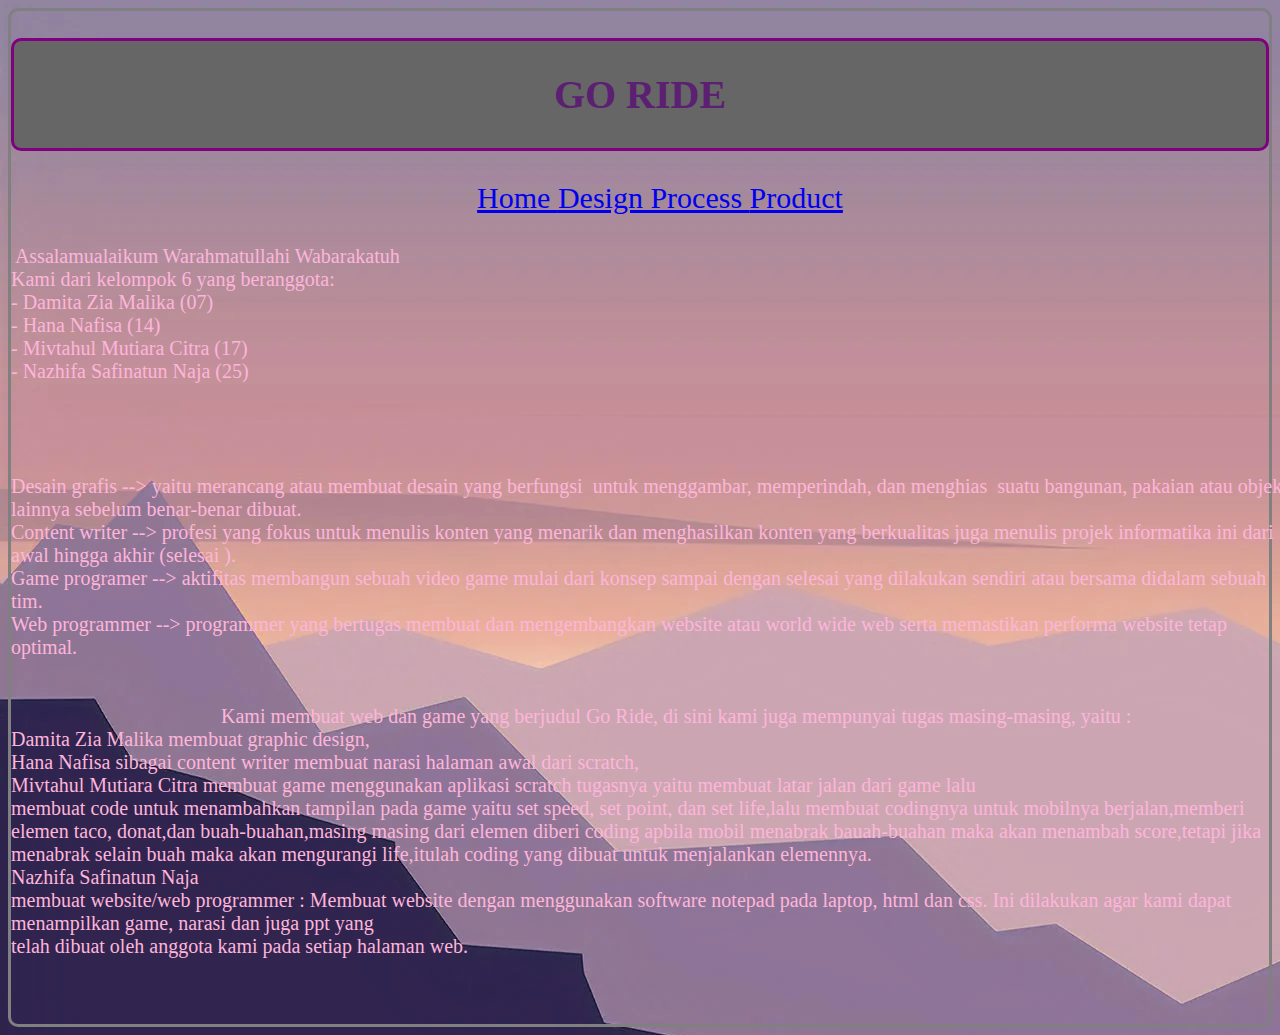
<file: index.html>
<!Doctype html>
<html>
<head>
<link rel="stylesheet" href="styles.css">
</head>
<body>
<section>

<header>
<h1> GO RIDE </h1>
</header>

</section>
<nav>
<ul>
<li> <a href="index.html"> Home </a> </li>
<li> <a href="dp.html"> Design Process </a> </li>
<li> <a href="product.html"> Product </a> </li>
</ul>
</nav>
<pre>
<p> Assalamualaikum Warahmatullahi Wabarakatuh
Kami dari kelompok 6 yang beranggota:
- Damita Zia Malika (07)
- Hana Nafisa (14) 
- Mivtahul Mutiara Citra (17)
- Nazhifa Safinatun Naja (25)
 



Desain grafis --> yaitu merancang atau membuat desain yang berfungsi  untuk menggambar, memperindah, dan menghias  suatu bangunan, pakaian atau objek 
lainnya sebelum benar-benar dibuat.
Content writer --> profesi yang fokus untuk menulis konten yang menarik dan menghasilkan konten yang berkualitas juga menulis projek informatika ini dari 
awal hingga akhir (selesai ).
Game programer --> aktifitas membangun sebuah video game mulai dari konsep sampai dengan selesai yang dilakukan sendiri atau bersama didalam sebuah 
tim. 
Web programmer --> programmer yang bertugas membuat dan mengembangkan website atau world wide web serta memastikan performa website tetap 
optimal.


                                          Kami membuat web dan game yang berjudul Go Ride, di sini kami juga mempunyai tugas masing-masing, yaitu : 
Damita Zia Malika membuat graphic design, 
Hana Nafisa sibagai content writer membuat narasi halaman awal dari scratch, 
Mivtahul Mutiara Citra membuat game menggunakan aplikasi scratch tugasnya yaitu membuat latar jalan dari game lalu
membuat code untuk menambahkan tampilan pada game yaitu set speed, set point, dan set life,lalu membuat codingnya untuk mobilnya berjalan,memberi 
elemen taco, donat,dan buah-buahan,masing masing dari elemen diberi coding apbila mobil menabrak bauah-buahan maka akan menambah score,tetapi jika 
menabrak selain buah maka akan mengurangi life,itulah coding yang dibuat untuk menjalankan elemennya. 
Nazhifa Safinatun Naja 
membuat website/web programmer : Membuat website dengan menggunakan software notepad pada laptop, html dan css. Ini dilakukan agar kami dapat 
menampilkan game, narasi dan juga ppt yang 
telah dibuat oleh anggota kami pada setiap halaman web.

</body>
</html
</file>
<file: styles.css>
body {border:3px solid gray;
      border-radius:10px;}

body {
  background-image: url("wp6374897.webp");
}


h1 {border:3px solid purple;
    border-radius:10px;
    background-color: #666;
    padding: 30px;
    font-family:times-new-roman;
    font-weight:bold;
    font-size:40px;
    text-align:center;
    color: #5B2071;}

ul {text-align:center;
    font-size:30px;
    color:blue;}

p  {font-family:times-new-roman;
    text-align:left;
    color: #FEB5DA;
    font-size:20px;}


nav ul {list-style-type:none;}

nav ul li {display:inline;}
</file>
